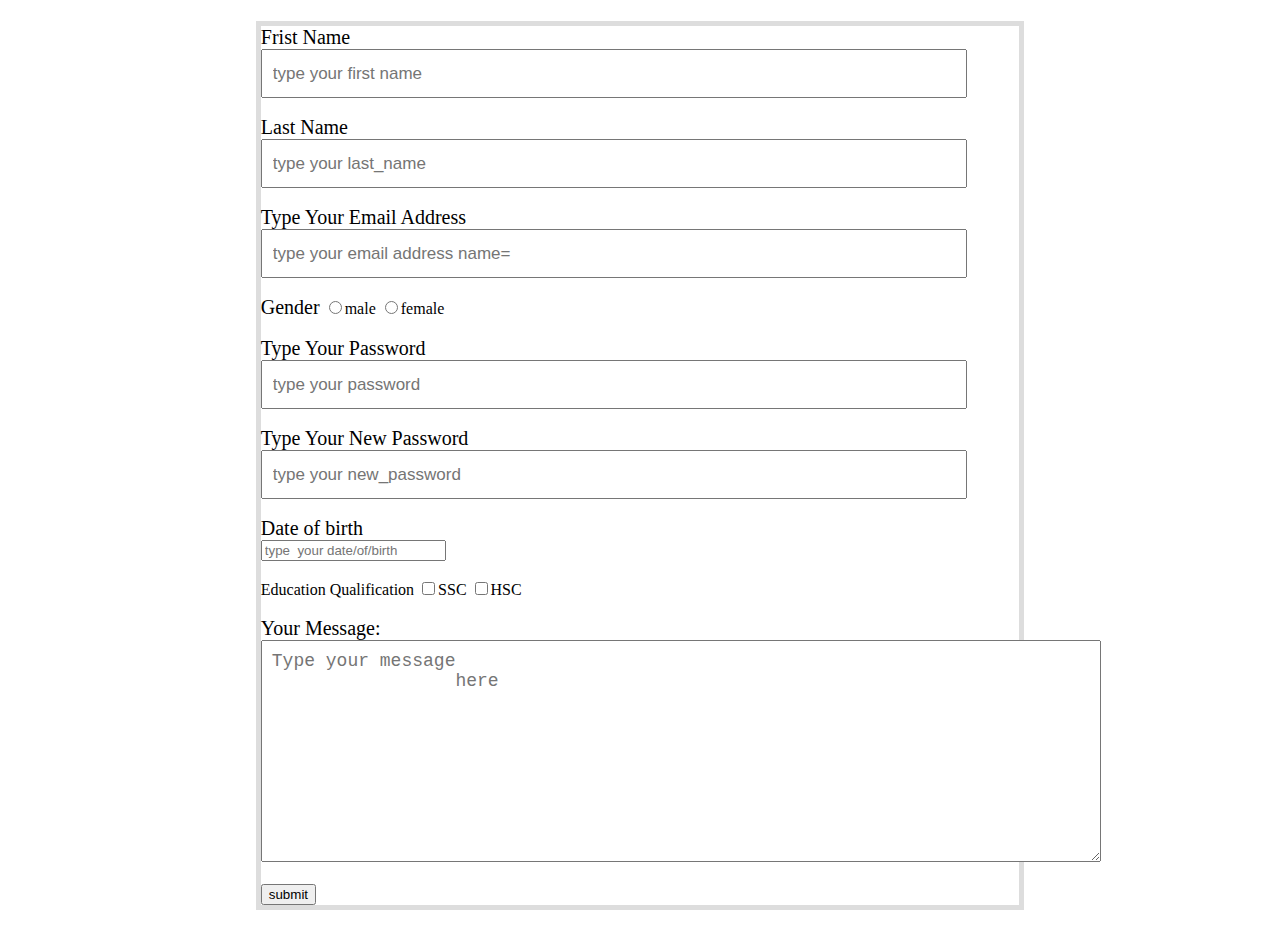
<file: index.html>
<!doctype html>
<html lang="en">
<head>
	<meta charset="UTF-8">
	<meta name="viewport" content="width=device-width, initial-scale=1.0">
	<link rel="stylesheet"  href="css/style.css">
	<title>document</title>
</head>
<body>
	<h1 style="color: white; background-color: blue;"></h1>
<div class=wrapper>
	<form action="#" method="get" enctype="multipart/from-data">

		<label for="first_name">Frist Name</label><br>
		<input type="text" placeholder="type your first name" name="first_name" id="
		first_name" class="first_name"></input>
 		<br><br>
		<label for="last_name">Last Name</label><br>
		<input type="text" placeholder="type your last_name" name="last_name" id="
		last_name" class="last_name"></input>
		 <br><br>
		<label for="email">Type Your Email Address</label><br>
		<input type="email" placeholder="type your email address name="email" id="
		email" class="email"></input>
		<br><br>
		<label for="gender">Gender</label>
		<input type="radio" value="male" name="gender" id="gender" class="gender"><span>male</span>
		<input type="radio" value="female" name="gender" id="gender" class="gender"><span>female</span>
		<br><br>
		<label for="password">Type Your Password</label><br>
		<input type="password" placeholder="type your password" name="password" id="
		password" class="password"></input>
		<br><br>
		<label for="new_password">Type Your New Password</label><br>
		<input type="new_password" placeholder="type your new_password" name="new_password" id="
		new_password" class="new_password"></input>
		<br><br>
		<label for="date/ofbirth">Date of birth</label><br>
		<input type="date-of-birth" placeholder="type  your date/of/birth" name="date-of-birth" id="
		date-of-birth" class="date-of-birth"></input>
		<br><br>
		<label="">Education Qualification</label>
		<input type="checkbox" value="ssc"><span>SSC</span>
		<input type="checkbox" value="hsc"><span>HSC</span>

		<br><br>
		<label for="message">Your Message:</label><br>
	 	<textarea cols="73" rows="10" placeholder="Type your message
	 	 here" name="message" id="message" class="message"></textarea>

	 	 <br><br>
	 	<input type="submit" name="submit" value="submit">		
	 </form>
	</div>


</body>
<html>
</file>
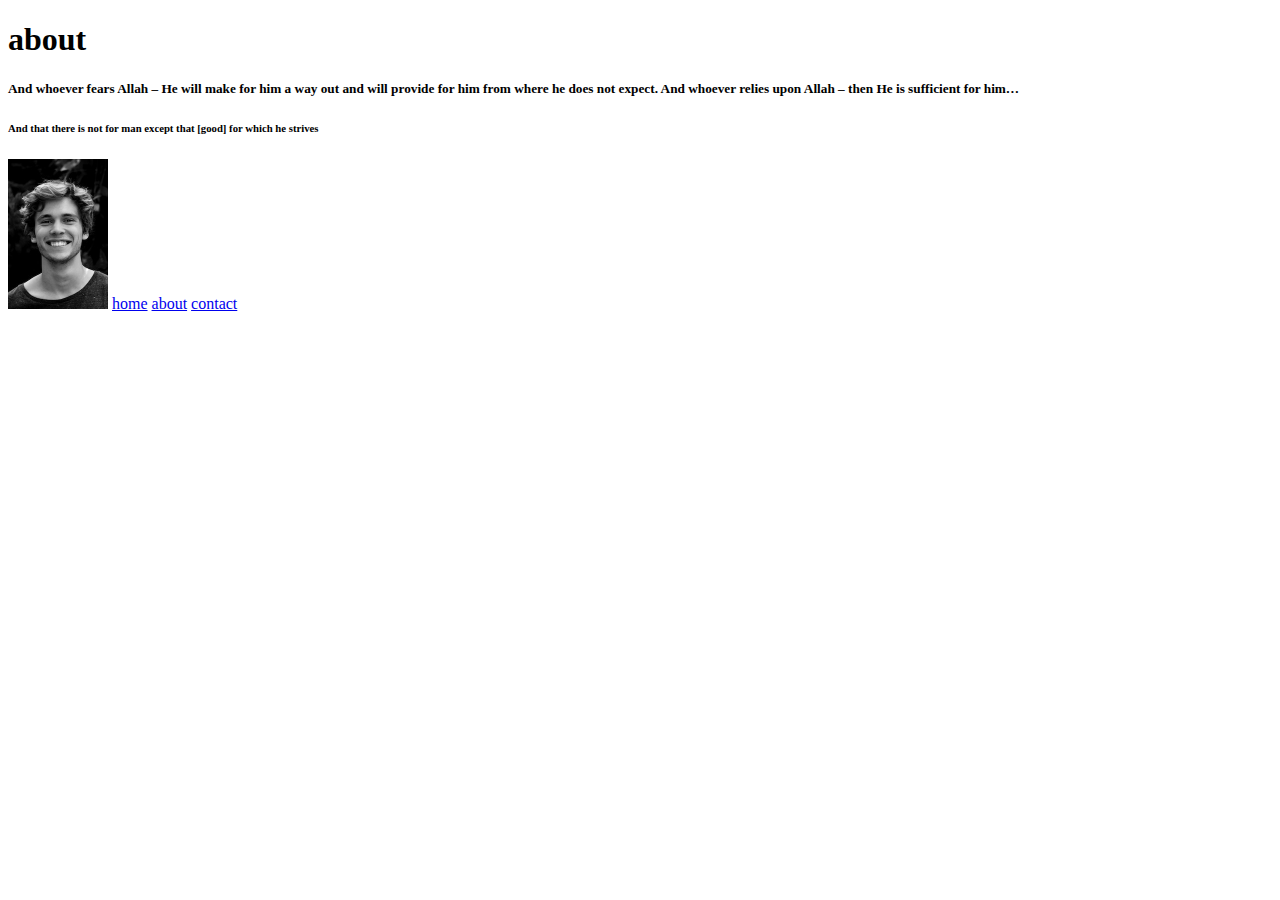
<file: pages/about.html>
<!doctype html>
<html lang="en">
<head>
	<meta charset="UTF-8">
	<meta name="viewport" content="width=device-width, initial-scale=1.0">
	<link rel="styleshet" href="style.css">
	<title>we love islam</title>

</head>
<body>
	<h1>about</h1>
	<h5>And whoever fears Allah – He will make for him a way out and will provide for him from where he does not expect. And whoever relies upon Allah – then He is sufficient for him…</h5>
    <h6>And that there is not for man except that [good] for which he strives</h6>

	 <img src="../image/arif.jpg" alt="" width="100" height="150">
	 <a href="../index.html">home</a>
	 <a href="about.html">about</a>
	 <a href="contact/contact.html">contact</a>

	
</body>
</html>
</file>
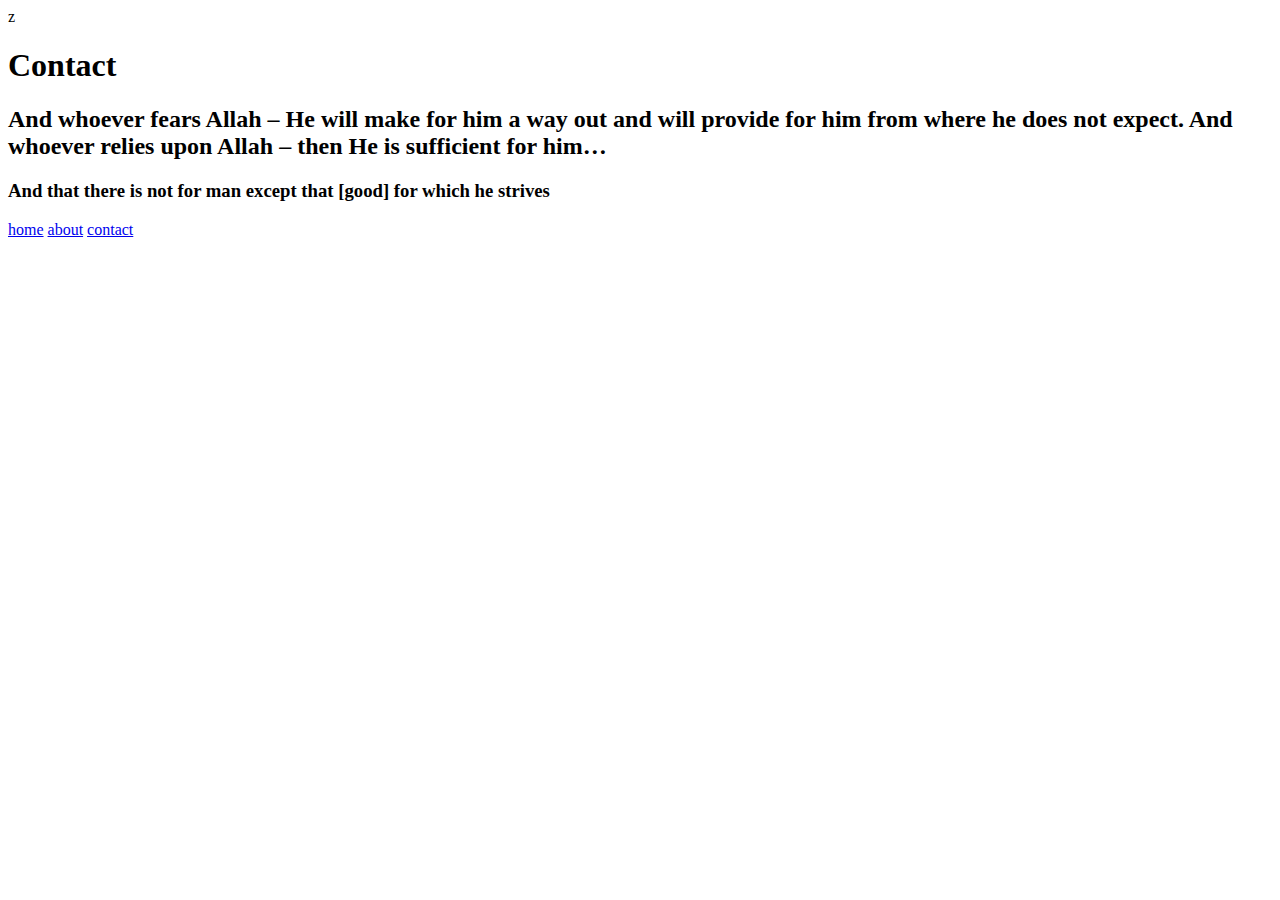
<file: pages/contact/contact.html>
z  <!doctype html>
<html lang="en">
<head>
	<meta charset="UTF-8">
	<meta name="viewport" content="width=device-width, initial-scale=1.0">
	<link rel="styleshet" href="style.css">
	<title>we love islam</title>

</head>
<body>
	<h1>Contact</h1>
	 <h2>And whoever fears Allah – He will make for him a way out and will provide for him from where he does not expect. And whoever relies upon Allah – then He is sufficient for him…</h2>
    <h3>And that there is not for man except that [good] for which he strives</h3>
	 <a href="../../index.html">home</a>
	 <a href="../about.html">about</a>
	 <a href="contact.html">contact</a>



   
</body>
</html>
</file>
<file: css/style.css>
.wrapper{
	width: 60%;
	margin:0 auto;
	border:5px solid #ddd;
}

label{
	font-size: 20px;
}
.first_name, .last_name, .email, .password, .new_password{
	width: 90%;
	height: 25px;
	padding: 10px;
	font-size: 17px;
}

.message{
	font-size: 18px;
	padding:10px;
}
</file>
